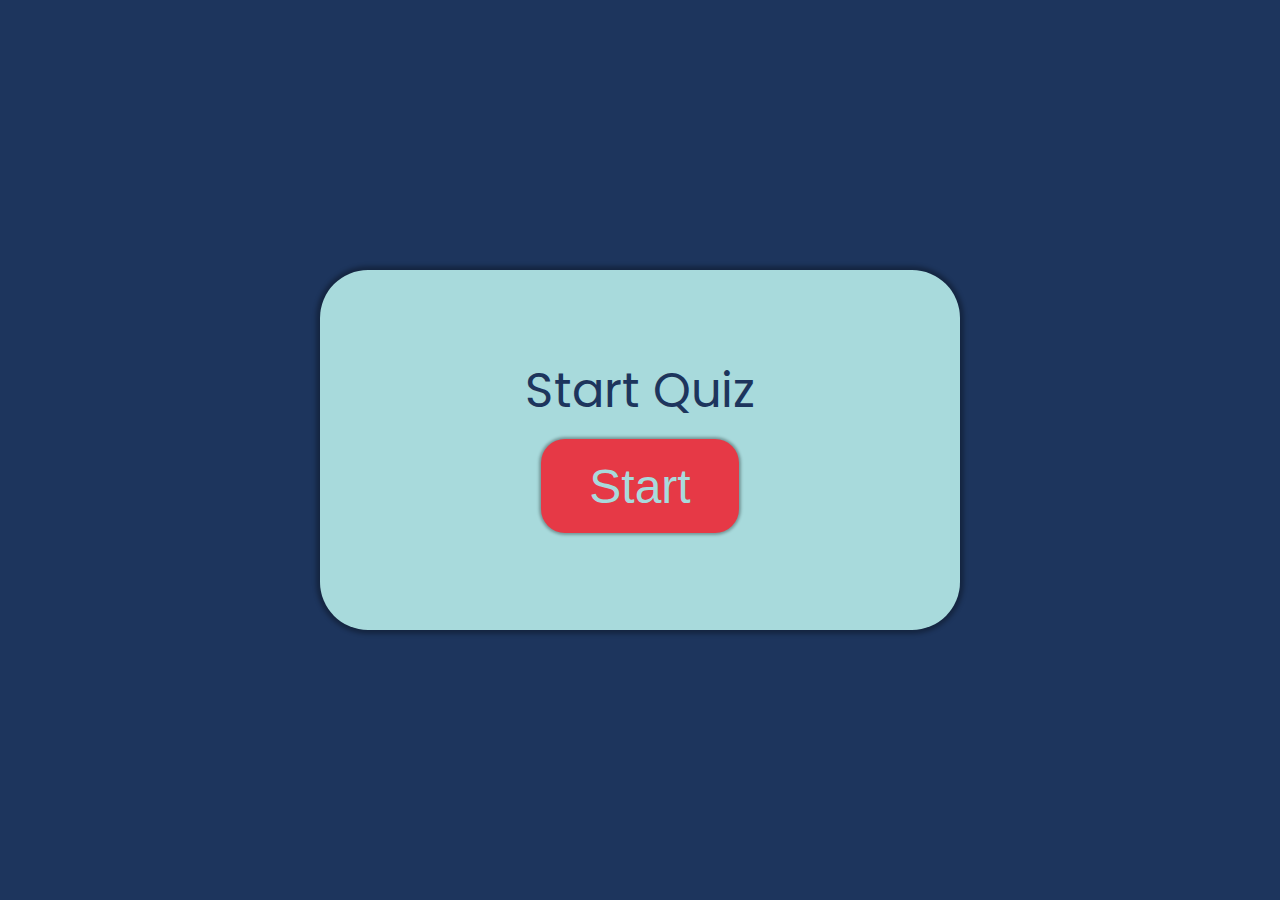
<file: index.html>
<!DOCTYPE html>
<html lang="en">

<head>
  <meta charset="UTF-8" />
  <meta http-equiv="X-UA-Compatible" content="IE=edge" />
  <meta name="viewport" content="width=device-width, initial-scale=1.0" />
  <link rel="stylesheet" href="reset.css" />
  <link rel="stylesheet" href="style.css" />
  <link rel="preconnect" href="https://fonts.gstatic.com" />
  <link href="https://fonts.googleapis.com/css2?family=Poppins&display=swap" rel="stylesheet" />
  <script src="script.js" type="module" defer></script>
  <title>Trivia - Quizz</title>
</head>

<body>
  <div class="container none">
    <div class=" header shadow">
      <div class="diff-num">
        <span class="difficulty">Difficult</span>
        <span class="num">1</span>
      </div>
      <div class="time-cont">
        Time Left <span class="time">10</span>
        <div class="time-line"></div>
      </div>
    </div>
    <div class="question shadow">What is the meaning of blablabla + HTML and CSS</div>
    <div class="answer-cont">
      <button class="answer">
        <span class="shadow cho">A.</span>
        <p class="shadow ans">HTML</p>
      </button>
      <button class="answer">
        <span class="shadow cho">B.</span>
        <p class="shadow ans">CSS</p>
      </button>
      <button class="answer">
        <span class="shadow cho">C.</span>
        <p class="shadow ans">Javascript</p>
      </button>
      <button class="answer">
        <span class="shadow cho">D.</span>
        <p class="shadow ans">React</p>
      </button>
    </div>
    <div class="footer">
      <p class="quest-left"><span class="footer-num">1</span> of 10 Question</p>
      <button class="next-btn footer-btn">Next Question</button>
      <button class="finish-btn footer-btn">Finish</button>
    </div>
  </div>
  <div class="starting-cont shadow">
    <h1>Start Quiz</h1>
    <button class="start-btn">Start</button>
  </div>
</body>

</html>
</file>
<file: style.css>
body {
  background-color: #1d355d;
  display: flex;
  align-items: center;
  justify-content: center;
  min-height: 100vh;
  font-family: "Poppins", sans-serif;
}

.shadow {
  box-shadow: 0 0 4px 4px rgba(0, 0, 0, 0.3);
}

.container {
  z-index: 0;
  opacity: 0;
  background-color: #457b9d;
  min-width: 50%;
  min-height: 50vh;
  padding: 1em;
  border-radius: 1em;
  box-shadow: 0 0 7px 5px rgba(0, 0, 0, 0.5);
  transition: opacity .2s ease-in-out;
}

.container.active {
  z-index: 100;
  opacity: 1;
}

.header {
  font-size: 1.2em;
  background-color: #ade8f4;
  margin-bottom: 1em;
  border-bottom: 5px solid #1d355d;
  border-top-left-radius: .5em;
  border-top-right-radius: .5em;
  display: flex;
}

.diff-num {
  min-width: 10%;
}

.difficulty {
  border-bottom: 2px solid #1d355d;

}

.difficulty,
.num {
  padding: .3em 1em;
  display: flex;
  align-items: center;
  justify-content: center;
  border-right: 2px solid #1d355d;
}


.time-cont {
  width: 100%;
  display: flex;
  align-items: center;
  justify-content: flex-start;
  padding: 0 1em;
  position: relative;
}

.time-line {
  position: absolute;
  background-color: #e63946;
  height: .3em;
  left: 0;
  bottom: 0;
}

.time-cont .time {
  margin-left: .5em;
  font-size: 1.5em;
}

/* question */
.question {
  background-color: #a8dadc;
  display: flex;
  color: #1d355d;
  font-size: 1.2em;
  padding: 1.2em;
  border-radius: 0.5em;
  overflow: hidden;
}


/* answer */

.answer-cont {
  display: flex;
  flex-direction: column;
  align-items: center;
  margin-top: 1em;
}

button.answer {
  --back-color: #a8dadc;
  font-size: 1.2em;
  width: 90%;
  display: flex;
  margin-bottom: 0.5em;
  background-color: none;
  background: none;
  border: none;
  outline: none;
}

button.answer span {
  padding: 1em;
  border-radius: 1em;
  background-color: var(--back-color);
  z-index: 2;
  border-right: 3px solid #1d355d;
}

button.answer p {
  padding: 1em;
  background-color: var(--back-color);
  border-radius: 1em;
  margin-left: -2em;
  width: 100%;
  height: 100%;
  transition: 0.3s ease-in-out;
}

button.answer p.false {
  background-color: #e63946;
  color: #f1faee;
}

button.answer p.true {
  background-color: #077883;
  color: #f1faee;
}

button.answer p.true:hover {
  background-color: #077883;
  color: #f1faee;
}

button.answer p.false:hover {
  background-color: #e63946;
  color: #f1faee;
}

button.answer:hover>p {
  background-color: #1d355d;
  color: #a8dadc;
}

/* footer */

.footer {
  margin-top: .5em;
  display: flex;
  justify-content: space-between;
  align-items: center;
  padding: 0 1em;
  font-size: 1.1em;
  font-weight: bold;
}

.footer .footer-btn {
  font-size: 1.1em;
  border-radius: .5em;
  box-shadow: 0 0 3px 3px rgba(0, 0, 0, 0.3);
  padding: .7em 1em;
  outline: none;
  border: none;
  background-color: #ade8f4;
  color: #1d355d;
}

.footer .footer-btn:hover {
  background-color: #1d355d;
  color: #ade8f4;
}

.footer .finish-btn {
  display: none;
}

/* starting */
.starting-cont {
  color: #1d355d;
  position: absolute;
  width: 50vw;
  height: 40vh;
  display: flex;
  flex-direction: column;
  justify-content: center;
  align-items: center;
  font-size: 3em;
  background-color: #a8dadc;
  padding: 1.5em;
  border-radius: 1em;
}

.starting-cont .start-btn {
  font-size: 1em;
  margin-top: .5em;
  border: none;
  outline: none;
  padding: .4em 1em;
  border-radius: .5em;
  background-color: #e63946;
  color: #a8dadc;
  box-shadow: 0 0 3px 2px rgba(0, 0, 0, 0.3);
  transition: .3s ease-in-out;
}

.start-btn:hover {
  background-color: #9e131f;
}

.start-btn:focus {
  transform: scale(.95);
}
</file>
